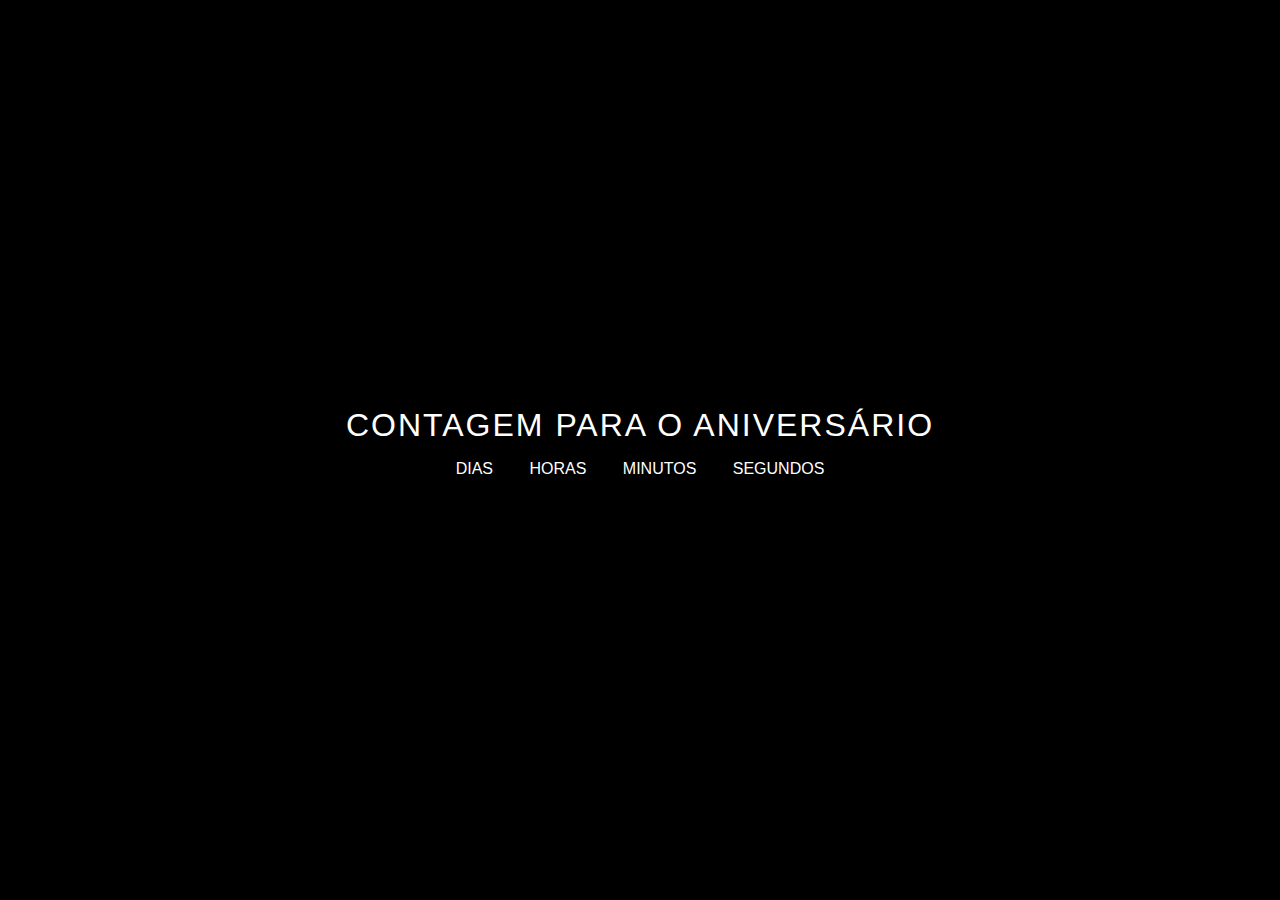
<file: index.html>
<!DOCTYPE html>
<html lang="pt-BR">
<head>
    <meta charset="UTF-8">
    <meta name="viewport" content="width=device-width, initial-scale=1.0">
    <link rel="icon" type="image/x-icon" href="config/img/happy-birthday.png"/>
    <title>Aniversário</title>
    <link rel="stylesheet" href="https://stackpath.bootstrapcdn.com/bootstrap/4.1.3/css/bootstrap.min.css" integrity="sha384-MCw98/SFnGE8fJT3GXwEOngsV7Zt27NXFoaoApmYm81iuXoPkFOJwJ8ERdknLPMO" crossorigin="anonymous">
    <link rel="stylesheet" href="config/css/default.css">
</head>
<body>
    <div class="container">
      <div class="countdown">
        <h1 id="headline">Contagem para o Aniversário</h1>
          <ul>
            <li><span id="dias"></span>Dias</li>
            <li><span id="horas"></span>Horas</li>
            <li><span id="minutos"></span>Minutos</li>
            <li><span id="segundos"></span>Segundos</li>
          </ul>
        </div>
    </div>
    <script>
    // Função para o contador
    (function () {
    const segundos = 1000,
          minutos = segundos * 60,
          horas = minutos * 60,
          dias = horas * 24;
  
    // Esta sessão é para não precisar atualizar o aniversário todo ano
    let hoje = new Date(),
        dd = String(hoje.getDate()).padStart(2, "0"),
        mm = String(hoje.getMonth() + 1).padStart(2, "0"),
        yyyy = hoje.getFullYear(),
        proxAno = yyyy + 1,
        diaMes = "06/14/", 
        aniversario = diaMes + yyyy;
    
    hoje = mm + "/" + dd + "/" + yyyy;
    if (hoje > aniversario) {
      aniversario = diaMes + proxAno;
    }
    // Fim

    // Cria um localStorage com o valor 'false' para que impeça de acessar a página 'presente.html'
    localStorage.setItem('terminoContagemRegressiva', 'false');

    // Inicia a contagem
    const contagemRegressiva = new Date(aniversario).getTime(),
        x = setInterval(function() {
          const agora = new Date().getTime(), distancia = contagemRegressiva - agora;
            document.getElementById("dias").innerText = String(Math.floor(distancia / (dias))).padStart(2, "0"),
            document.getElementById("horas").innerText = String(Math.floor((distancia % (dias)) / (horas))).padStart(2, "0"),
            document.getElementById("minutos").innerText = String(Math.floor((distancia % (horas)) / (minutos))).padStart(2, "0"),
            document.getElementById("segundos").innerText = String(Math.floor((distancia % (minutos)) / segundos)).padStart(2, "0");
  
          // Redireciona ao chegar em 0
          if (distancia < 0) {
            clearInterval(x);
            // Ao chegar a 0, troca o valor do localStorage para true e redireciona para o 'presente.html'
            localStorage.setItem('terminoContagemRegressiva', 'true');
            document.getElementById("dias").innerText = '00',
            document.getElementById("horas").innerText = '00',
            document.getElementById("minutos").innerText = '00',
            document.getElementById("segundos").innerText = '00';
            document.location.href = 'presente.html';
          }
          //segundos
        }, 1000)
    }());
    </script>
    <script src="https://code.jquery.com/jquery-3.3.1.slim.min.js" integrity="sha384-q8i/X+965DzO0rT7abK41JStQIAqVgRVzpbzo5smXKp4YfRvH+8abtTE1Pi6jizo" crossorigin="anonymous"></script>
    <script src="https://cdnjs.cloudflare.com/ajax/libs/popper.js/1.14.3/umd/popper.min.js" integrity="sha384-ZMP7rVo3mIykV+2+9J3UJ46jBk0WLaUAdn689aCwoqbBJiSnjAK/l8WvCWPIPm49" crossorigin="anonymous"></script>
    <script src="https://stackpath.bootstrapcdn.com/bootstrap/4.1.3/js/bootstrap.min.js" integrity="sha384-ChfqqxuZUCnJSK3+MXmPNIyE6ZbWh2IMqE241rYiqJxyMiZ6OW/JmZQ5stwEULTy" crossorigin="anonymous"></script>
</body>
</html>
</file>
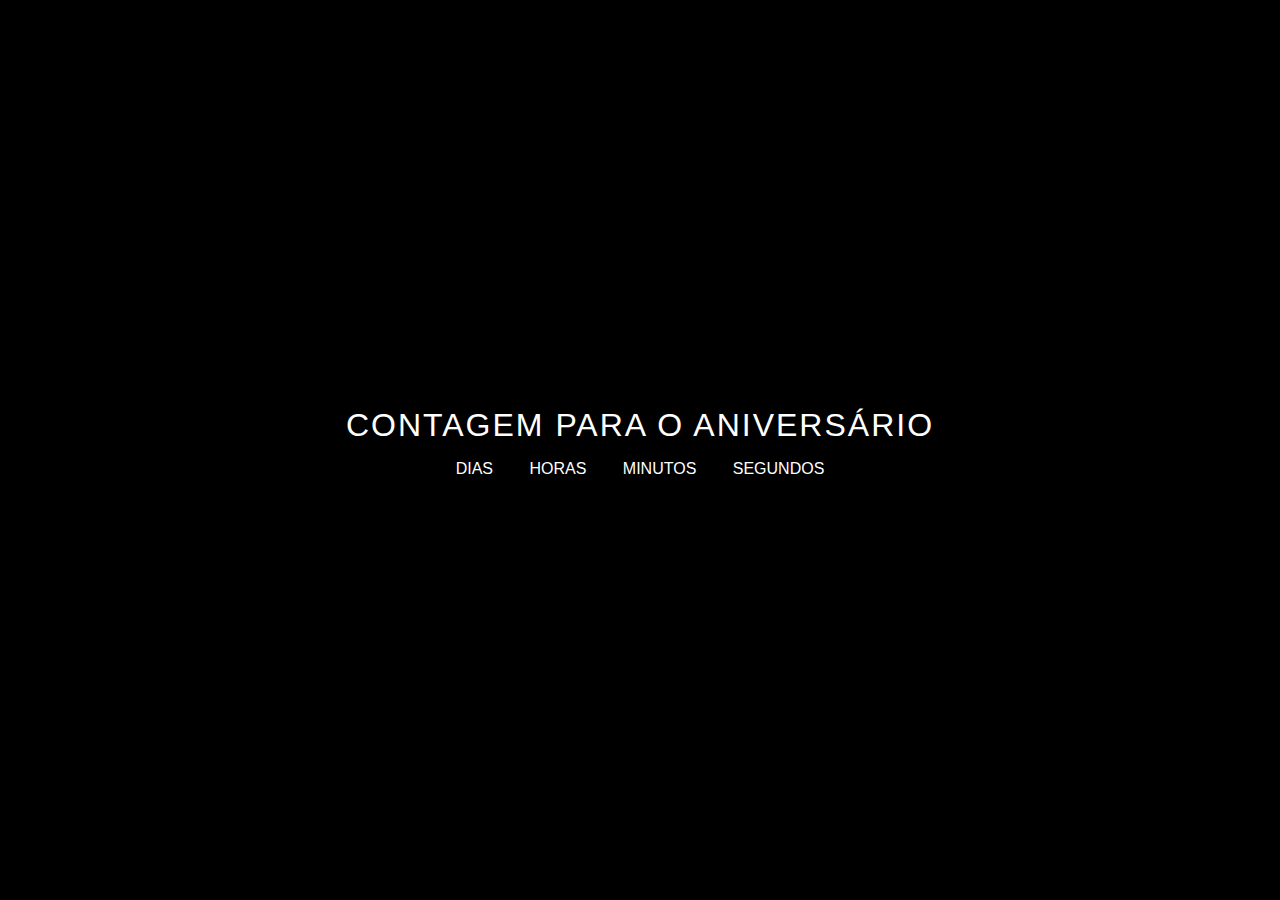
<file: presente.html>
<!DOCTYPE html>
<html lang="pt-BR">
<head>
    <meta charset="UTF-8">
    <meta name="viewport" content="width=device-width, initial-scale=1.0">
    <link rel="icon" type="image/x-icon" href="config/img/happy-birthday.png"/>
    <title>Aniversário</title>
    <link rel="stylesheet" href="https://stackpath.bootstrapcdn.com/bootstrap/4.1.3/css/bootstrap.min.css" integrity="sha384-MCw98/SFnGE8fJT3GXwEOngsV7Zt27NXFoaoApmYm81iuXoPkFOJwJ8ERdknLPMO" crossorigin="anonymous">
    <link rel="stylesheet" href="config/css/default.css">
</head>
<body>
    <div class="container presentes">
        <h1>ESCOLHA UM PRESENTE</h1>
        <div class="cards">
            <div class="flip-card bg-color" onclick="mudarPresente(this), animarCanvas()">
                <div class="front presentes">
                    <p>Clique para virar</p>
                </div>
                <div class="back">
                    <h2>Parabéns Amor</h2>
                    <hr />
                    <p id="presente">Lorem Ipsum is simply dummy text of the printing and typesetting industry.</p>
                    <hr />
                </div>
            </div>
            <div class="flip-card" onclick="mudarPresente(this), animarCanvas()">
                <div class="front presentes">
                    <p>Clique para virar</p>
                </div>
                <div class="back">
                    <h2>Parabéns Amor</h2>
                    <hr />
                    <p id="presente">Lorem Ipsum is simply dummy text of the printing and typesetting industry.</p>
                    <hr />
                </div>
            </div>
            <div class="flip-card" onclick="mudarPresente(this), animarCanvas()">
                <div class="front presentes">
                    <p>Clique para virar</p>
                </div>
                <div class="back">
                    <h2>Parabéns Amor</h2>
                    <hr />
                    <p id="presente">Lorem Ipsum is simply dummy text of the printing and typesetting industry.</p>
                    <hr />
                </div>
            </div>
        </div>
    </div>
    <canvas id="animacao"></canvas>
    <script>
        // Verificando se a contagem regressiva terminou antes de permitir o acesso à página de destino
        const terminoContagemRegressiva = localStorage.getItem('terminoContagemRegressiva');
        if (terminoContagemRegressiva === 'false') {
          // Se o valor for igual a 'false', redireciona de volta para a página inicial
          document.location.href = 'index.html';
        }
    </script>
    <script src="config/js/scripts.js"></script>
    <script>
        // Para girar o flip card
        let cards = document.querySelectorAll('.flip-card');

        cards.forEach((card)=>{
          card.addEventListener('click', function() {
            // Define o cursor para 'default' em todos os cartões
            cards.forEach(card => {
                card.style.cursor = 'default';
            });
            if(!card.classList.contains('is-flipped')){
                card.classList.add('is-flipped');
                cards.forEach(c => {
                    if(c !== card){
                        c.classList.add('no-flip');
                    }
                });
            };//else{
                // Desvira o cartão clicado
                //card.classList.remove('is-flipped');
                // Remove a desativação dos outros cartões
                //cards.forEach(c => c.classList.remove('no-flip'));
            //};
          });
        });
    </script>
    <script src="https://code.jquery.com/jquery-3.3.1.slim.min.js" integrity="sha384-q8i/X+965DzO0rT7abK41JStQIAqVgRVzpbzo5smXKp4YfRvH+8abtTE1Pi6jizo" crossorigin="anonymous"></script>
    <script src="https://cdnjs.cloudflare.com/ajax/libs/popper.js/1.14.3/umd/popper.min.js" integrity="sha384-ZMP7rVo3mIykV+2+9J3UJ46jBk0WLaUAdn689aCwoqbBJiSnjAK/l8WvCWPIPm49" crossorigin="anonymous"></script>
    <script src="https://stackpath.bootstrapcdn.com/bootstrap/4.1.3/js/bootstrap.min.js" integrity="sha384-ChfqqxuZUCnJSK3+MXmPNIyE6ZbWh2IMqE241rYiqJxyMiZ6OW/JmZQ5stwEULTy" crossorigin="anonymous"></script>
</body>
</html>
</file>
<file: config/css/default.css>
/* general styling */
:root {
	--smaller: .75;
}
* {
  box-sizing: border-box;
  margin: 0;
  padding: 0;
}
html, body {

	margin: 0;
}
body {
  	align-items: center;
  	background-color: #000000;
  	font-family: -apple-system, 
    BlinkMacSystemFont, 
    "Segoe UI", 
    Roboto, 
    Oxygen-Sans, 
    Ubuntu, 
    Cantarell, 
    "Helvetica Neue", 
    sans-serif;
}
.countdown,
.presentes{
	position: absolute;
  	top: 50%;
  	left: 50%;
  	transform: translate(-50%, -50%);
}
.container,
.cards {
	display: flex;
	justify-content: center;
	flex-direction: column;
	color: #ffffff;
	text-align: center;
}
.cards{
	flex-direction: row;
}
h1 {
	font-weight: normal;
	letter-spacing: .125rem;
	text-transform: uppercase;
}
#headline{
	color: #fff;
}
li {
	display: inline-block;
	/*font-size: 1.5em;*/
	list-style-type: none;
	padding: 1em;
	text-transform: uppercase;
}

li span {
	display: block;
	font-size: 4.5rem;
}

@media all and (max-width: 768px) {
	/*h1 {
		font-size: calc(1.5rem * var(--smaller));
	}*/

	li {
		font-size: calc(1.125rem * var(--smaller));
	}

	li span {
		font-size: calc(80px * var(--smaller));
	}
	.presentes{	
		display: contents;	
		margin: auto;
	}
	.presentes h1{
		margin: 40px 0 0;
	}
	.cards{
		width: 100%;
		flex-direction: column;
		align-items: center;
	}
	.flip-card{
		max-width: 250px;
	}
	#headline{
		font-size: xx-large;
		margin: 40px 0 0;
	}
}

/* Feliz Aniversário */
canvas {
  	position: absolute;
  	top: 0;
  	left: 0;
}

/* Flip Cards para o presente */
.flip-card {
	/*transition: box-shadow .3s;*/
	width: 300px;
	height: 400px;
	margin: 50px;
	border-radius:10px;
	background: #fff;
	float: left;
	transform-style: preserve-3d;
  	transform-origin: center right;
  	transition: 1s;
	cursor: pointer;
	opacity: 1;
	
}
.flip-card.is-flipped {
	transform: translateX(-100%) rotateY(-180deg);
}
.no-flip {
    pointer-events: none;
    opacity: 0.6; /* Opcional: reduzir a opacidade para indicar que o cartão está desativado */
}
.front {
	display: flex;
	flex-direction: column;
	flex-wrap: nowrap;
	justify-content: center;
	color: black;
	font-weight: bold;
	font-size: 40px;
	backface-visibility: hidden;
}
.back{
	position: relative;
	font-size: 20px;
	margin: 20px 10px;
	transform: rotateY(180deg);
	backface-visibility: hidden;
}
.back p{
	color: #000000;
	margin: 100px 0;
}
h2{
	text-transform: uppercase;
	color: #000000;
}
</file>
